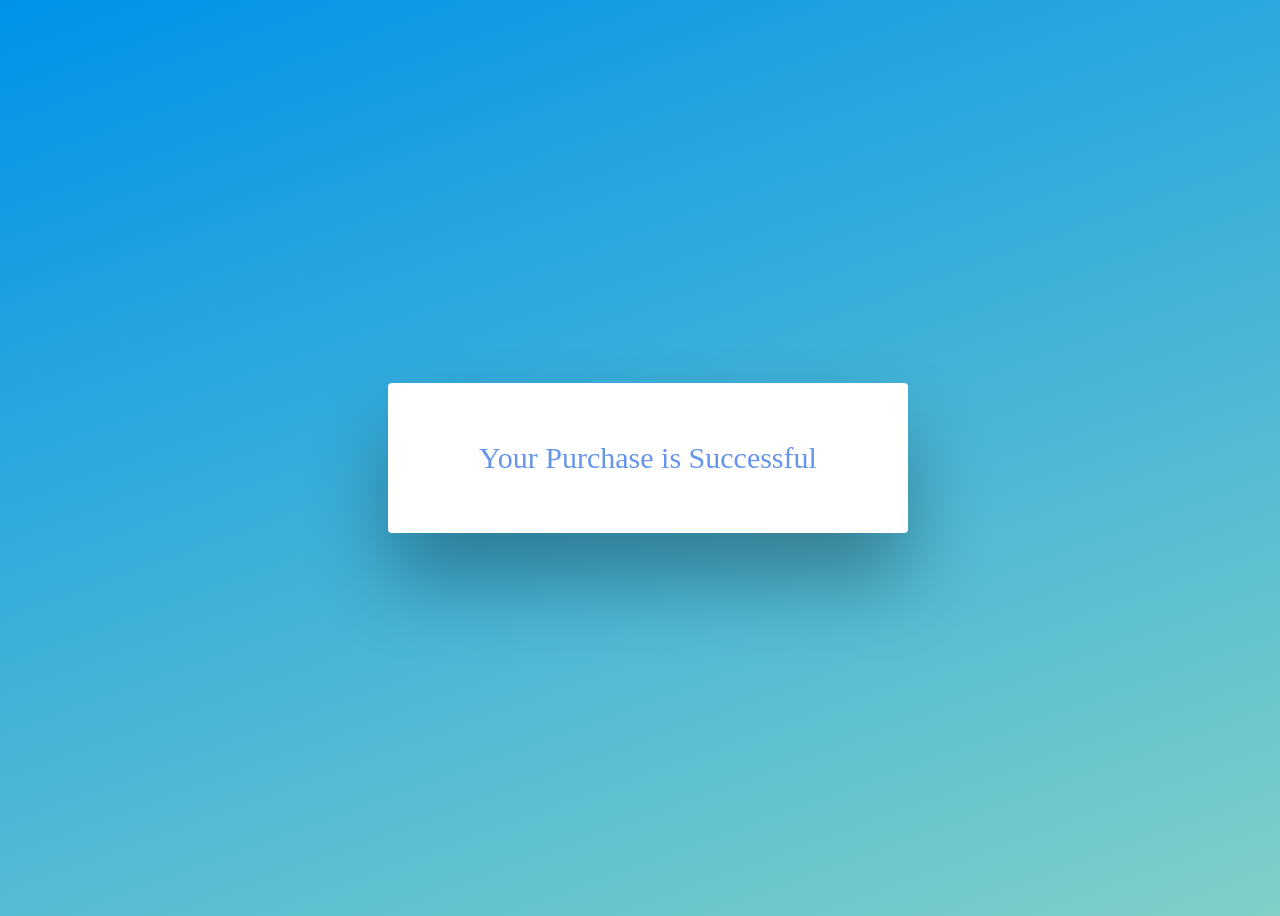
<file: successful.html>
<!DOCTYPE html>
<html lang="en">
  <head>
    <meta charset="UTF-8" />
    <meta http-equiv="X-UA-Compatible" content="IE=edge" />
    <meta name="viewport" content="width=device-width, initial-scale=1.0" />
    <title>Document</title>
    <style>
      body {
        background-color: #0093e9;
        background-image: linear-gradient(160deg, #0093e9 0%, #80d0c7 100%);
        display: flex;
        align-items: center;
        justify-content: center;
        width: 100%;
        height: 100vh;
      }

      .modal {
        box-shadow: 0 3rem 5rem rgba(0, 0, 0, 0.3);

        display: flex;
        align-items: center;
        justify-content: center;

        width: 40.6%;
        height: 150px;
        background: #fff;
        border-radius: 4px;
        font-size: 30px;
        color: cornflowerblue;
        overflow: hidden;
      }
    </style>
  </head>
  <body>
    <div class="modal">Your Purchase is Successful</div>
  </body>
</html>

<script>
  let alert1 = document.querySelector(".modal");

  setTimeout(alertmessage, 0);
  setTimeout(alertmessage, 3000);
  setTimeout(alertmessage, 8000);

  let i = 0;
  function alertmessage() {
    let arr = [
      "Your Purchase is Successful",
      "Your order will be delivered by 23rd June 2021",
      "Your order is ready to be shipped",
    ];
    alert1.textContent = arr[i];
    i++;
  }
</script>
</file>
